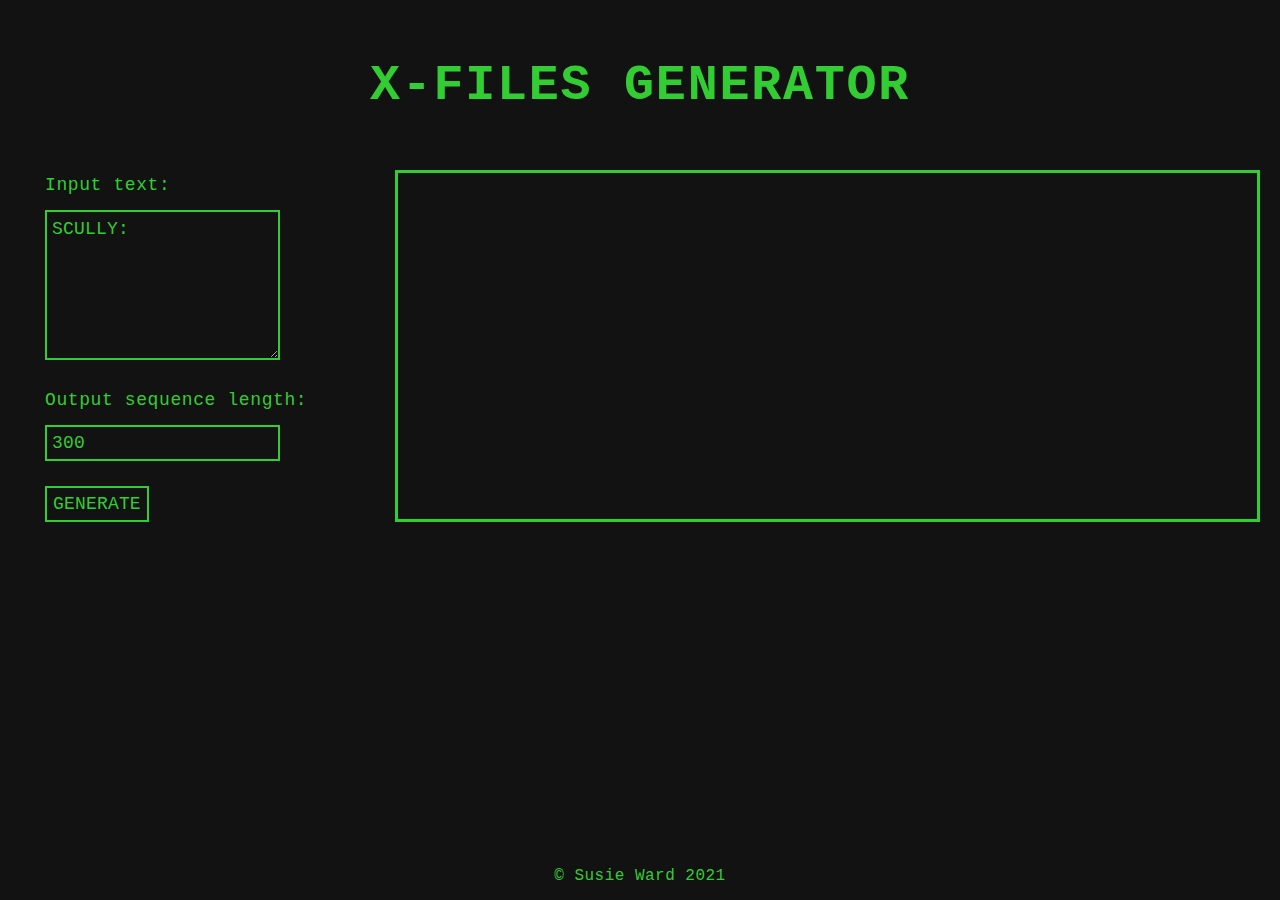
<file: app/templates/index.html>
<!doctype html>
<html lang="en">
  <head>
    <meta charset="utf-8">
    <meta http-equiv="X-UA-Compatible" content="IE=edge">
    <meta name="viewport" content="width=device-width,initial-scale=1.0">
    <link rel="stylesheet" type="text/css" href="../static/main.css">
    <title>X-Files Generator</title>
  </head>
  <body>
    <div id="app">
      <div id="header">
        <div class="top">
        </div>
        <div class="header-center">
          <a href="/">
            <h1>X-FILES GENERATOR</h1>
          </a>
        </div>
        <div></div>
      </div>
      <div id="content-container">
        <div id="content">
          <div id="content-cols">
            <div id="form-container">
              <div class="controls">
                <label for="start_string">Input text:</label>
                <textarea id="start_string" name="start_string">SCULLY:</textarea>
              </div>
            <!--  <div class="controls">
                <label for="temperature">Prediction temperature:</label>
                <select name="temperature" id="temperature">
                  <option value="1.0" selected>1.0</option>
                  <option value="0.9">0.9</option>
                  <option value="0.8">0.8</option>
                  <option value="0.7">0.7</option>
                  <option value="0.6">0.6</option>
                  <option value="0.5">0.5</option>
                  <option value="0.4">0.4</option>
                  <option value="0.3">0.3</option>
                  <option value="0.2">0.2</option>
                  <option value="0.1">0.1</option>
                </select>
              </div> -->
              <div class="controls">
                <label for="char_length">Output sequence length:</label>
                <input id="char_length" name="char_length" required="" type="text" value="300">
              </div>
              <button id="submit-button">
                GENERATE
              </button>
            </div>
            <div id="output-container">
              <pre id="output"></pre>
            </div>
          </div>
        </div>
      </div>
      <div id="footer">
        <span>&copy; Susie Ward 2021</span>
      </div>
    </div>
  </body>
  <script src="../static/main.js"></script>
</html>
</file>
<file: app/static/main.css>
* {
  box-sizing: border-box;
}

body {
  margin: 0;
  padding: 0;
  background-color: #121212;
  height: 100vh;
  width: 100vw;
}

a {
  text-decoration: none;
}

h1 {
  font-size: 50px;
  line-height: normal;
  margin: auto 0;
  letter-spacing: 0.035em;
}

a h1 {
  color: limegreen;
  margin: auto;
  line-height: normal;
}

#app {
  display: grid;
  grid-template-rows: auto 1fr auto;
  grid-template-columns: 1fr;
  margin: 0;
  font-family: 'Courier New';
  background-color: #121212;
  color: limegreen;
  letter-spacing: 0.03em;
  height: 100%;
  padding: 0;
}

#header {
  display: grid;
  width: 100%;
  grid-template-columns: auto 1fr auto;
  grid-auto-flow: column;
  align-content: center;
  height: 150px;
  margin-top: 10px;
  margin-bottom: 10px;
}

.header-center {
  display: grid;
  text-align: center;
  margin:auto;
}

.top {
  display: grid;
  grid-auto-columns: auto;
  grid-auto-flow: column;
  align-content: center;
}

#content-container {
  display: grid;
  width: 100%;
  max-height: 100%;
  margin-bottom: 30px;
  margin-top: 0px;
}

#content {
  display: grid;
  align-content: flex-start;
  width: 100%;
  max-width: 1500px;
  font-size: 20px;
  line-height: 30px;
  font-weight: normal;
  letter-spacing: 0.03em;
  min-height: 100%;
  margin: 0 auto;
}

#content-cols {
  display: grid;
  align-content: flex-start;
  width: 100%;
  grid-template-columns: minmax(auto, 300px) 2fr;
  grid-column-gap: 50px;
  min-height: 100%;
  padding: 0 20px 0 45px;
}

#form-container {
  display: grid;
  align-content: flex-start;
  justify-content: flex-start;
  grid-auto-rows: auto;
  grid-row-gap: 25px;
  min-width: 100%;
  max-width: 300px;
}

.controls {
  display: grid;
  grid-auto-rows: auto;
  grid-row-gap: 10px;
}

#output-container {
  display: grid;
  align-content: flex-start;
  border: 3px solid limegreen;
  padding: 10px 30px;
  font-size: 18px;
  line-height: 30px;
  height: auto;
  width: 100%;
  max-width: 915px;
}

#output {
  overflow-wrap: break-word;
  white-space: pre-wrap;
  font-weight: 300;
  font-family: 'Courier New';
  font-size: 18px;
}

#footer {
  display: grid;
  align-content: flex-end;
  justify-content: center;
  text-align: center;
  margin-top: 50px;
  padding: 15px;
  max-height: 150px;
}

label {
/*  display: block;
  margin-bottom: 8px; */
  font-size: 18px;
  line-height: 30px;
}

input[type=text] {
  font-family: 'Courier New';
  font-size: 18px;
  line-height: 30px;
  background-color: #121212;
  color: limegreen;
  border: none;
  border-radius: 0;
  border: 2px solid limegreen;
  font-weight: normal;
  letter-spacing: 0.01em;
  display: block;
/*  margin-bottom: 25px; */
  padding-left: 5px;
  width: 235px;
  min-width: 50px;
}

textarea {
  font-family: 'Courier New';
  font-size: 18px;
  line-height: 30px;
  background-color: #121212;
  color: limegreen;
  border: none;
  border-radius: 0;
  border: 2px solid limegreen;
  font-weight: normal;
  letter-spacing: 0.01em;
  display: block;
/*  margin-bottom: 25px; */
  padding-left: 5px;
  width: 235px;
  min-width: 50px;
  height: 150px;
}

select {
  font-family: 'Courier New';
  font-size: 18px;
  line-height: 30px;
  color: limegreen;
  border: none;
  border-radius: 0;
  background-color: transparent;
  border: 2px solid limegreen;
  font-weight: normal;
  letter-spacing: 0.01em;
/*  margin-bottom: 25px; */
  padding: 5px;
  width: 235px;
  min-width: 50px;
}

button {
  font-family: 'Courier New';
  font-size: 18px;
  line-height: 30px;
  background-color: #121212;
  color: limegreen;
  border: none;
  border: 2px solid limegreen;
  font-weight: normal;
  letter-spacing: 0.01em;
  margin-right: auto;
  /*margin-top: 15px; */
}

@media all and (max-width: 1024px) {
  #header {
    height: 150px;
    margin-bottom: 0;
    margin-top: 0;
  }

  h1 {
    font-size: 45px;
    line-height: normal;
    margin: auto 0;
    letter-spacing: 0.035em;
  }

  #content-container {
    min-height: 100%;
  }

  #content-cols {
    grid-template-columns: 320px auto;
    grid-column-gap: 10px;
  }

  #output-container {
    height: 100%;
    min-height: 100%;
    overflow-x: scroll;
    margin-right: 0;
  }

  #form-container {
    padding-left: 0;
  }
}


@media all and (max-width: 800px) {
  #header {
    height: 90px;
    margin-bottom: 0;
  }

  h1 {
    font-size: 35px;
  }

  #content-container {
    margin-bottom: 0px;
    margin-top: 0px;
    min-height: 100%;
  }

  #content {
    font-size: 18px;
    line-height: 28px;
    min-height: 100%;
  }

  #content-cols {
    grid-template-rows: auto 1fr;
    grid-template-columns: 1fr;
    grid-row-gap: 20px;
    padding: 0 10px;
    min-height: 100%;
  }

  #form-container {
    display: grid;
    align-content: flex-start;
    justify-content: center;
    margin: 0 auto;
    text-align: center;
    padding-left: 0;
    grid-row-gap: 10px;
  }

  button {
    margin: 0 auto;
  }

  label {
    font-size: 16px;
    line-height: 28px;
  }

  input[type=text] {
    font-size: 16px;
    line-height: 28px;
  }


  #output-container {
    display: grid;
    align-content: flex-start;
    border: 3px solid limegreen;
    padding: 10px 12px;
    height: 100%;
    min-height: 100%;
    font-size: 14px;
    line-height: 26px;
    margin-right: 0;
    overflow-x: scroll;
  }

  #footer {
    margin-top: 20px;
    font-size: 12px;
  }
}

@media all and (max-width: 400px) {
  #header {
    height: 85px;
    margin-bottom: 0;
    margin-top: 0;
  }

  h1 {
    font-size: 25px;
    line-height: normal;
    margin: auto 0;
    letter-spacing: 0.035em;
  }

  label {
    font-size: 14px;
    line-height: 22px;
  }

  input[type=text] {
    font-size: 14px;
    line-height: 22px;
  }

  select {
    font-size: 14px;
    line-height: 22px;
  }

}
</file>
